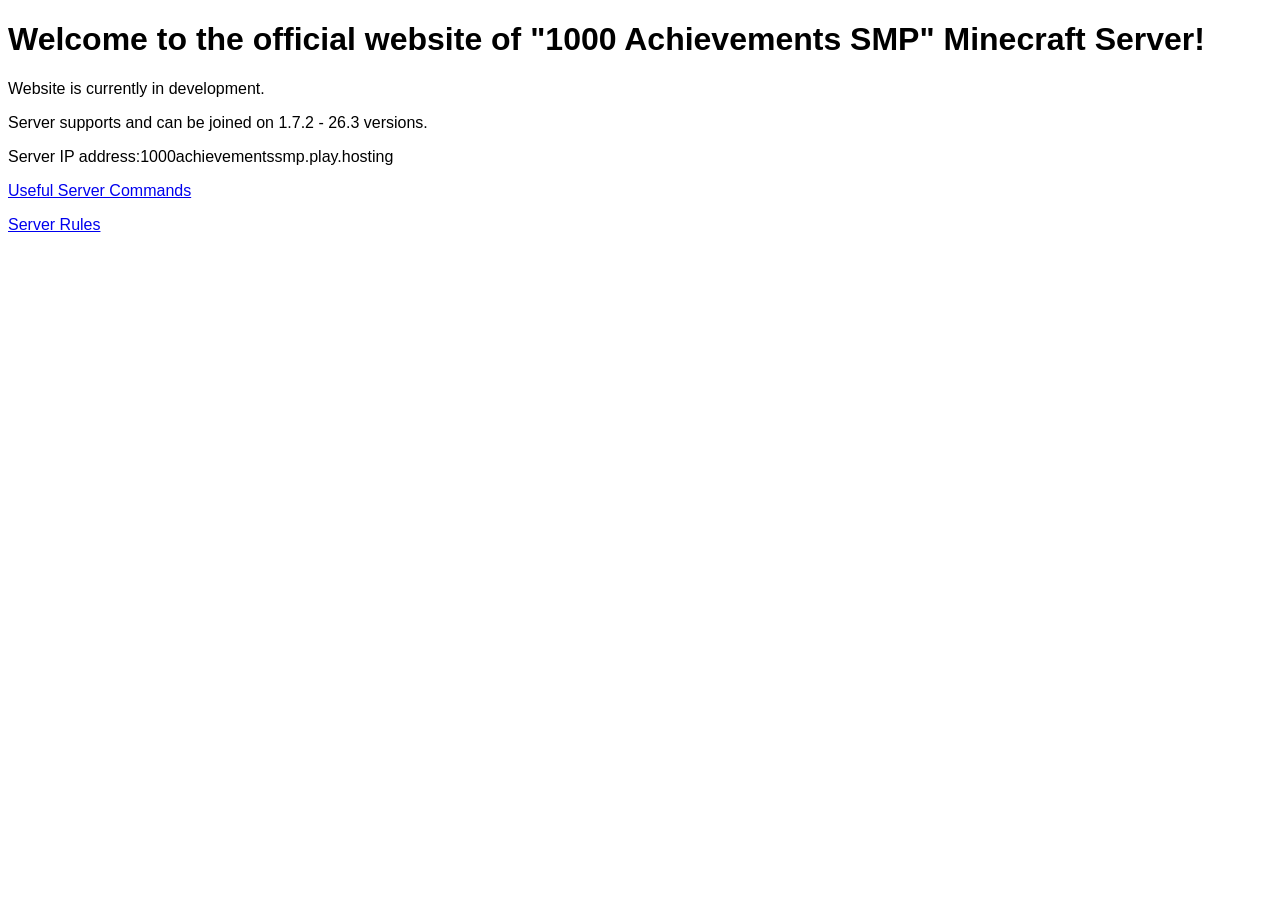
<file: index.html>
<!DOCTYPE html>
<html lang="en">
<head>
    <meta charset="UTF-8">
    <title>1000 Achievements SMP</title>
    <link rel="stylesheet" href="style.css">
    <link rel="icon" href="favicon.ico" type="image/x-icon">
</head>
<body>
    <h1>Welcome to the official website of "1000 Achievements SMP" Minecraft Server!</h1>
    <p>Website is currently in development.</p>
    <p>Server supports and can be joined on 1.7.2 - 26.3 versions.</p>
    <p>Server IP address:1000achievementssmp.play.hosting</p>
    <p><a href="commands.html">Useful Server Commands</a></p>
    <p></p><a href="serverrules.html">Server Rules</a></p>
</body>
</html>
</file>
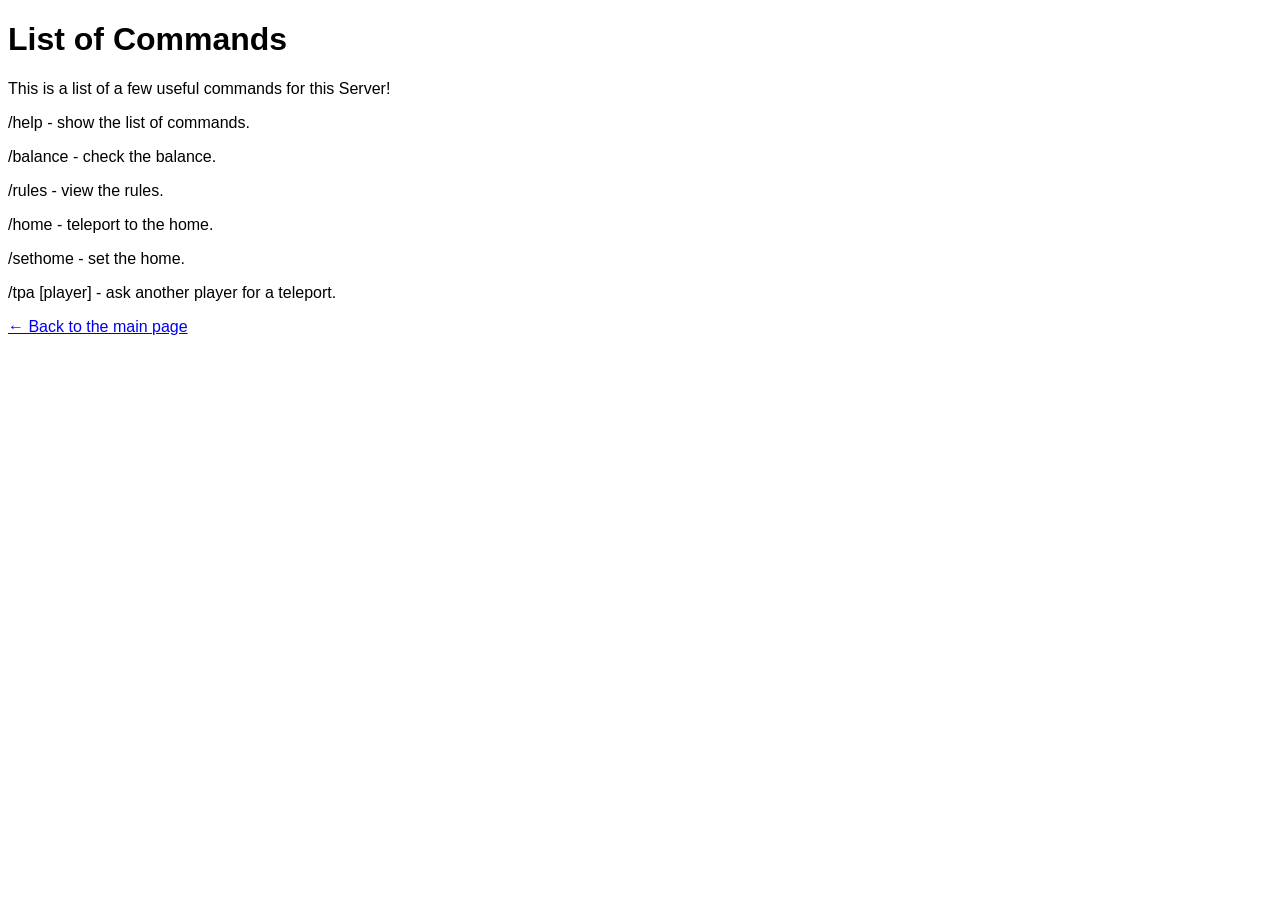
<file: commands.html>
<!DOCTYPE html>
<html lang="en">
<head>
    <meta charset="UTF-8">
    <title>Commands</title>
    <link rel="stylesheet" href="style.css">
    <link rel="icon" href="favicon.ico" type="image/x-icon">
</head>
<body>
    <h1>List of Commands</h1>
    <p>This is a list of a few useful commands for this Server!</p>
    <p>/help - show the list of commands.</p>
    <p>/balance - check the balance.</p>
    <p>/rules - view the rules.</p>
    <p>/home - teleport to the home.</p>
    <p>/sethome - set the home.</p>
    <p>/tpa [player] - ask another player for a teleport.</p>
    <a href="index.html">← Back to the main page</a>
</body>
</html>
</file>
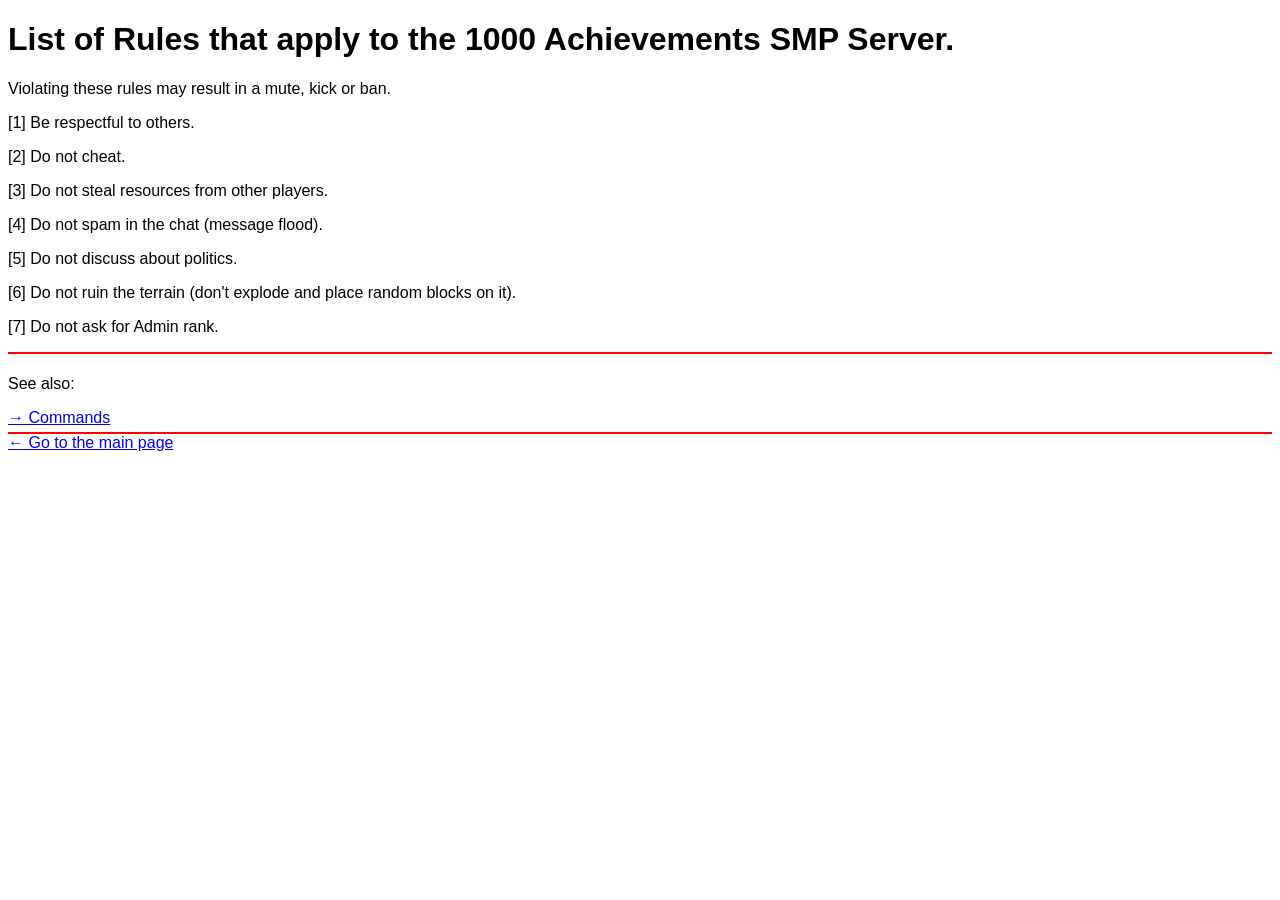
<file: serverrules.html>
<!DOCTYPE html>
<html lang="en">
<head>
    <meta charset="UTF-8">
    <title>Server Rules</title>
    <link rel="stylesheet" href="style.css">
    <link rel="icon" href="favicon.ico" type="image/x-icon">
</head>
<body>
    <h1>List of Rules that apply to the 1000 Achievements SMP Server.</h1>
    <p>Violating these rules may result in a mute, kick or ban.</p>
    <p>[1] Be respectful to others.</p>
    <p>[2] Do not cheat.</p>
    <p>[3] Do not steal resources from other players.</p>
    <p>[4] Do not spam in the chat (message flood).</p>
    <p>[5] Do not discuss about politics.</p>
    <p>[6] Do not ruin the terrain (don't explode and place random blocks on it).</p>
    <p>[7] Do not ask for Admin rank.</p>
    <div class="links">
    <p>See also:</p>

    <a href="commands.html">→ Commands</a>

</div>
    <a href="index.html">← Go to the main page</a>
</body>
</html>
</file>
<file: style.css>
body {
    font-family: Arial, sans-serif;
}
.links {
    border-top: 2px solid red;
    border-bottom: 2px solid red;
    padding: 5px 0;
}
</file>
